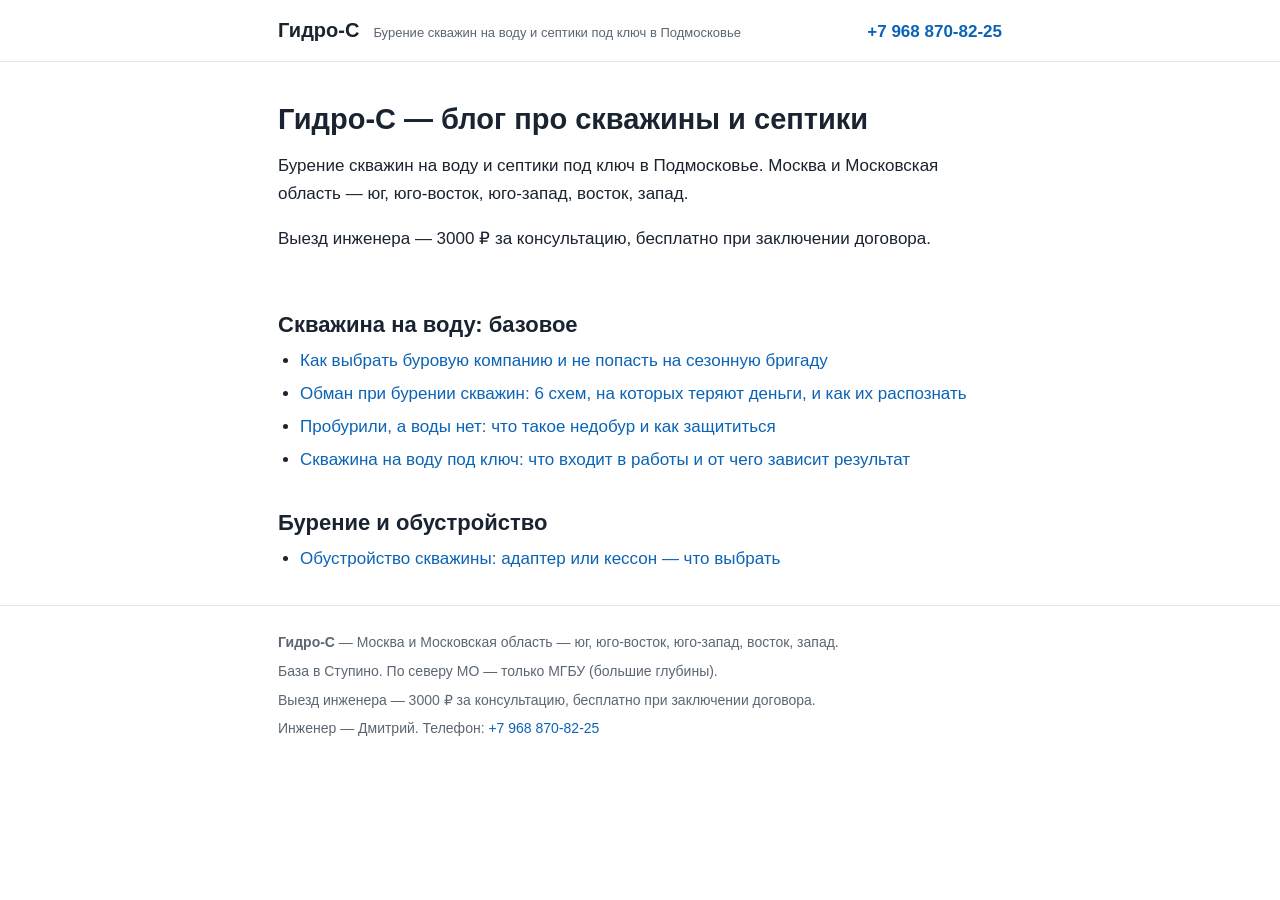
<file: docs/index.html>
<!doctype html>
<html lang="ru">
<head>
<meta charset="utf-8">
<meta name="viewport" content="width=device-width, initial-scale=1">
<title>Гидро-С — блог про скважины и септики в Подмосковье</title>
<meta name="description" content="Бурение скважин на воду и септики под ключ в Подмосковье">
<link rel="canonical" href="https://tv3911471-arch.github.io/gidros-blog/">
<meta property="og:title" content="Гидро-С — блог про скважины и септики в Подмосковье">
<meta property="og:description" content="Бурение скважин на воду и септики под ключ в Подмосковье">
<meta property="og:type" content="website">
<meta property="og:url" content="https://tv3911471-arch.github.io/gidros-blog/">
<meta property="og:locale" content="ru_RU">

<link rel="stylesheet" href="assets/style.css">
<script type="application/ld+json">{"@context": "https://schema.org", "@type": "WebSite", "name": "Гидро-С", "url": "https://tv3911471-arch.github.io/gidros-blog/", "inLanguage": "ru-RU"}</script>
</head>
<body>
<header class="site-header">
  <div class="wrap">
    <a class="brand" href="index.html">Гидро-С</a>
    <span class="brand-tag">Бурение скважин на воду и септики под ключ в Подмосковье</span>
    <a class="header-phone" href="tel:+79688708225">+7 968 870-82-25</a>
  </div>
</header>

<main class="wrap">

<section class="home-intro">
  <h1>Гидро-С — блог про скважины и септики</h1>
  <p>Бурение скважин на воду и септики под ключ в Подмосковье. Москва и Московская область — юг, юго-восток, юго-запад, восток, запад.</p>
  <p>Выезд инженера — 3000 ₽ за консультацию, бесплатно при заключении договора.</p>
</section>



<section class="cluster">
  <h2>Скважина на воду: базовое</h2>
  <ul>
    <li><a href="kak-vybrat-burovuyu-kompaniyu/">Как выбрать буровую компанию и не попасть на сезонную бригаду</a></li><li><a href="obman-pri-burenii-skvazhin/">Обман при бурении скважин: 6 схем, на которых теряют деньги, и как их распознать</a></li><li><a href="probureli-a-vody-net-nedobur/">Пробурили, а воды нет: что такое недобур и как защититься</a></li><li><a href="skvazhina-na-vodu-pod-klyuch/">Скважина на воду под ключ: что входит в работы и от чего зависит результат</a></li>
  </ul>
</section>



<section class="cluster">
  <h2>Бурение и обустройство</h2>
  <ul>
    <li><a href="obustrojstvo-skvazhiny-adapter-ili-kesson/">Обустройство скважины: адаптер или кессон — что выбрать</a></li>
  </ul>
</section>





</main>

<footer class="site-footer">
  <div class="wrap">
    <p><strong>Гидро-С</strong> — Москва и Московская область — юг, юго-восток, юго-запад, восток, запад.</p>
    <p>База в Ступино. По северу МО — только МГБУ (большие глубины).</p>
    <p>Выезд инженера — 3000 ₽ за консультацию, бесплатно при заключении договора.</p>
    <p class="muted">Инженер — Дмитрий. Телефон: <a href="tel:+79688708225">+7 968 870-82-25</a></p>
  </div>
</footer>
</body>
</html>
</file>
<file: docs/assets/style.css>
:root{
  --ink:#1a2330; --muted:#5b6673; --line:#e2e6ea; --bg:#ffffff;
  --accent:#0b63b6; --accent-dark:#084a89; --cta-bg:#f0f6fc;
  --max:760px;
}
*{box-sizing:border-box}
html{-webkit-text-size-adjust:100%}
body{
  margin:0; background:var(--bg); color:var(--ink);
  font:17px/1.65 -apple-system,BlinkMacSystemFont,"Segoe UI",Roboto,"Helvetica Neue",Arial,sans-serif;
}
.wrap{max-width:var(--max); margin:0 auto; padding:0 18px}
a{color:var(--accent); text-decoration:none}
a:hover{text-decoration:underline}

.site-header{border-bottom:1px solid var(--line); padding:14px 0}
.site-header .wrap{display:flex; flex-wrap:wrap; align-items:baseline; gap:6px 14px}
.brand{font-weight:700; font-size:20px; color:var(--ink)}
.brand-tag{color:var(--muted); font-size:13px; flex:1 1 auto}
.header-phone{font-weight:600; white-space:nowrap}

h1{font-size:29px; line-height:1.25; margin:.6em 0 .5em}
h2{font-size:22px; line-height:1.3; margin:1.6em 0 .5em}
h3{font-size:19px; margin:1.4em 0 .4em}
p,ul,ol,table{margin:0 0 1em}
ul,ol{padding-left:1.3em}
li{margin:.3em 0}
table{border-collapse:collapse; width:100%; font-size:15px}
th,td{border:1px solid var(--line); padding:8px 10px; text-align:left}
th{background:#f6f8fa}
img{max-width:100%; height:auto}

.crumbs{color:var(--muted); font-size:14px; margin:14px 0 0}
.meta{color:var(--muted); font-size:14px; margin-top:-.3em}

.article{padding-bottom:24px}
.cover{width:100%; height:auto; border-radius:10px; margin:6px 0 18px; display:block}
.home-intro{padding:22px 0 6px}
.cluster{margin:22px 0}
.cluster h2{margin-bottom:.3em}

.cta{background:var(--cta-bg); border:1px solid var(--line); border-radius:10px; padding:16px 18px; margin:28px 0}
.cta-title{font-weight:700; margin-bottom:.3em}
.cta-site{font-size:14px; margin-top:.7em; margin-bottom:0}
.btn{display:inline-block; background:var(--accent); color:#fff; padding:11px 18px; border-radius:8px; font-weight:600}
.btn:hover{background:var(--accent-dark); text-decoration:none}

.related{margin-top:28px; border-top:1px solid var(--line); padding-top:16px}
.related h2{font-size:18px; margin-top:0}

.site-footer{border-top:1px solid var(--line); margin-top:32px; padding:20px 0 40px; font-size:14px; color:var(--muted)}
.site-footer p{margin:.4em 0}
.muted{color:var(--muted)}

@media(max-width:520px){
  body{font-size:16px}
  h1{font-size:25px}
}
</file>
